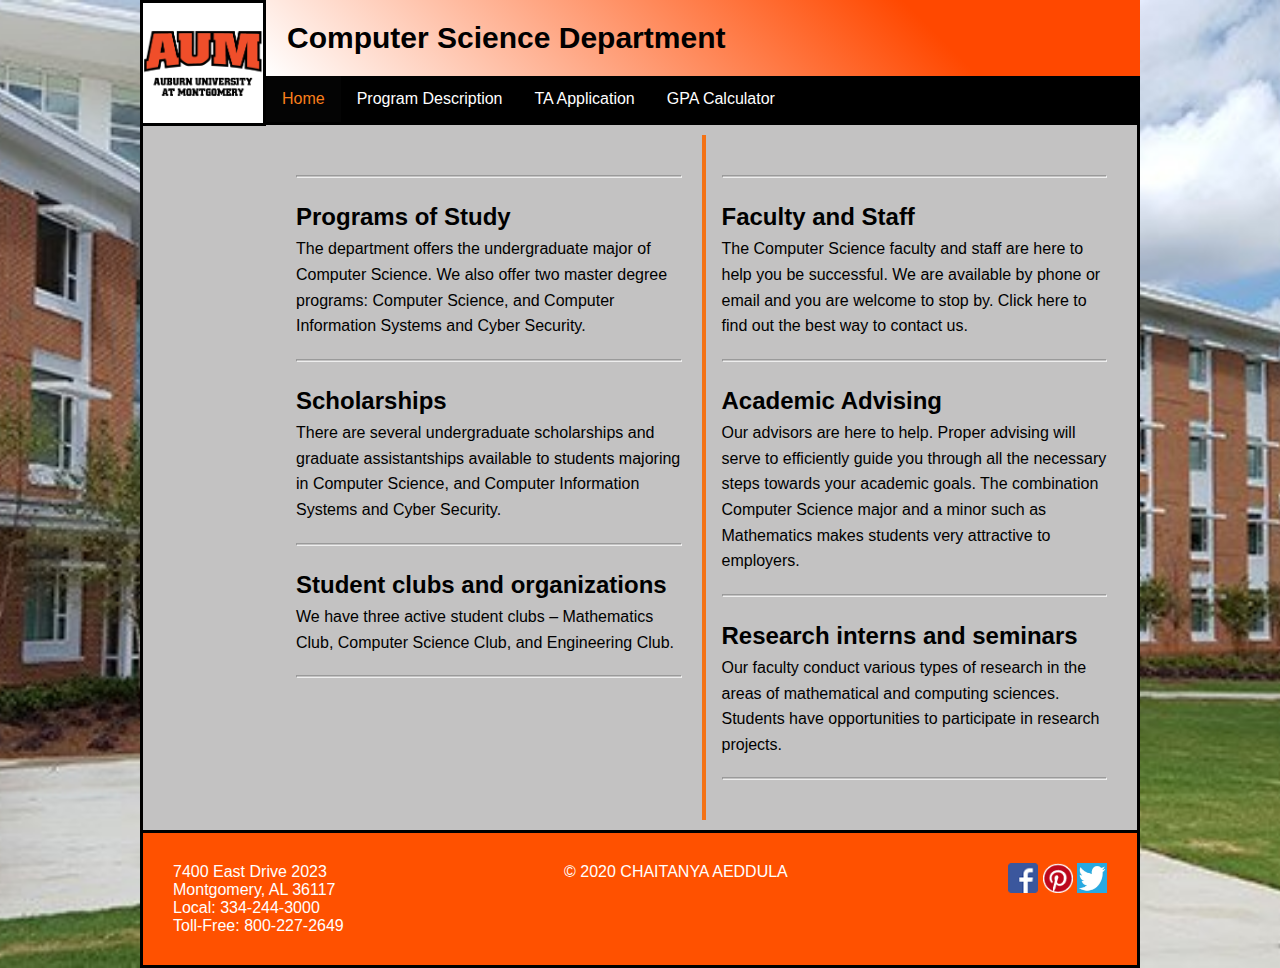
<file: index.html>
<!DOCTYPE html>
<html lang="en">
    <head>
        <meta charset="utf-8"/>
        <title>Computer Science Department</title>
        <link rel="stylesheet" href="./styles/home.css">
    </head>
    <body>
        <img src="./images/logo.png" alt="AUM" class="leftside" height="120px" width="120px">
        <header>
            <h1 id="nav_heading">Computer Science Department</h1>
        </header>
        <div class="navbar">
            <ul>
                <li><a class="active" href="./index.html">Home</a></li>
                <li><a href="./description.html">Program Description</a></li>
                <li><a href="./TA.html">TA Application</a></li>
                <li><a href="./GPA.html">GPA Calculator</a></li>
            </ul>
        </div>

        <div class="content">
            <div class="container">
                <div class="column">
                    <hr>
                    <h2>Programs of Study</h2>
                    <p>
                        The department offers the undergraduate major of Computer Science. We also offer two master degree programs: Computer Science, and Computer Information Systems and Cyber Security.</p>
                    <hr>
                    <h2>Scholarships</h2>
                    <p>There are several undergraduate scholarships and graduate assistantships available to students majoring in Computer Science, and Computer Information Systems and Cyber Security.</p>
                    <hr>
                    <h2>Student clubs and organizations</h2>
                    <p>We have three active student clubs – Mathematics Club, Computer Science Club, and Engineering Club.</p>
                    <hr>
                </div>
                <div class="column">
                    <hr>
                    <h2>Faculty and Staff</h2>
                    <p>The Computer Science faculty and staff are here to help you be successful. We are available by phone or email and you are welcome to stop by. Click here to find out the best way to contact us.</p>
                    <hr>
                    <h2>Academic Advising</h2>
                    <p>Our advisors are here to help. Proper advising will serve to efficiently guide you through all the necessary steps towards your academic goals. The combination Computer Science major and a minor such as Mathematics makes students very attractive to employers.</p>
                    <hr>
                    <h2>Research interns and seminars</h2>
                    <p>Our faculty conduct various types of research in the areas of mathematical and computing sciences. Students have opportunities to participate in research projects.</p>
                    <hr>
                </div>
            </div>
        </div>
    </body>
   
   
   
    <footer>
        <div class="container">
            <div id="address">
                <p>7400 East Drive   2023
                    <br>
                    Montgomery, AL 36117
                    <br>
                    Local: 334-244-3000
                    <br>
                    Toll-Free: 800-227-2649</p>
            </div>
            <div class="copyright">
                <p>&copy; 2020 CHAITANYA AEDDULA
                </p>
            </div>
            <div id="social-media">
                <img id="fb" src="images/facebook-social-network-logo.png">
                <img id="pin" src="images/pinterest-logo.png">
                <img id="twt" src="images/twt.jpeg">
            </div>
        </div>
    </footer>

</html>
</file>
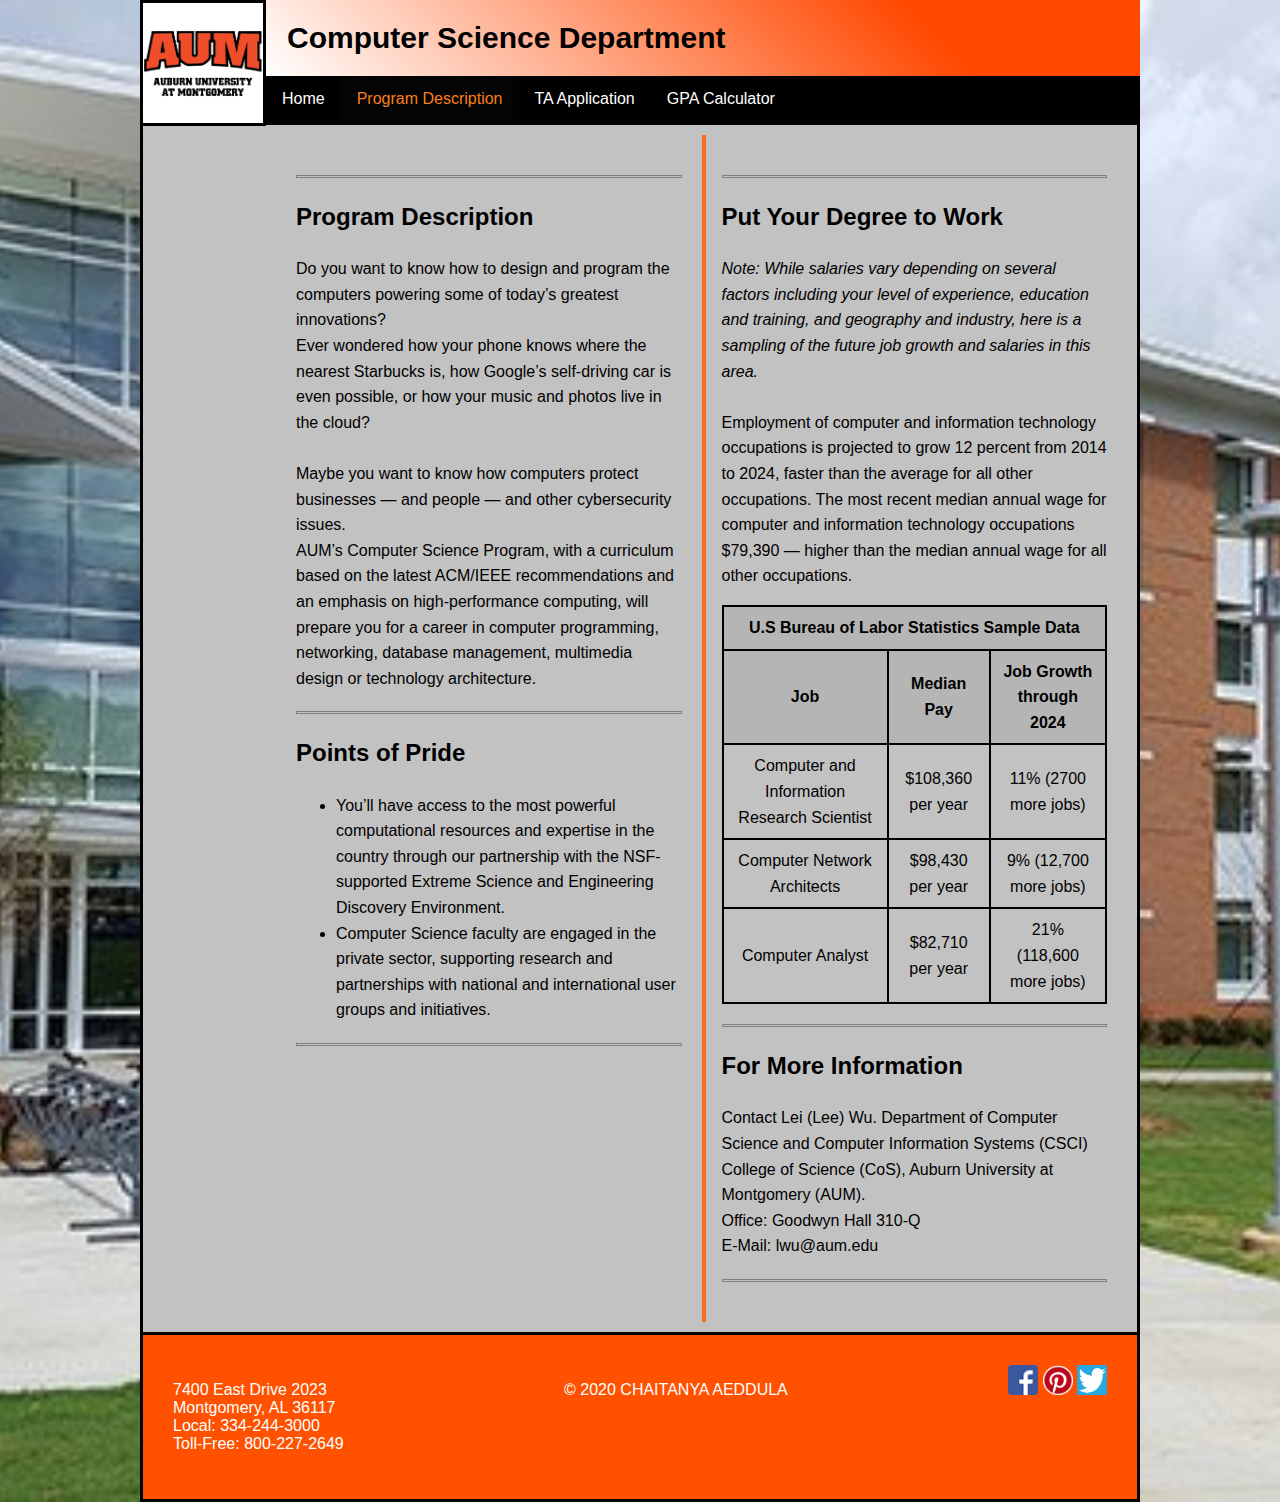
<file: description.html>
<!DOCTYPE html>
<html lang="en">
    <head>
        <meta charset="utf-8"/>
        <title>Computer Science Department</title>

        <link rel="stylesheet" href="styles/description.css">
    </head>
    <body>

        <img src="./images/logo.png" alt="AUM" class="leftside" height="120px" width="120px">
        <header>
            <h1 id="nav_heading">Computer Science Department</h1>
        </header>
        <div class="navbar">
            <ul>
                <li><a href="./index.html">Home</a></li>
                <li><a class="active" href="./description.html">Program Description</a></li>
                <li><a href="./TA.html">TA Application</a></li>
                <li><a href="./GPA.html">GPA Calculator</a></li>
            </ul>
        </div>
        <div class="content">
            <div class="container">
                <div class="column">
                    <hr>
                    <h2>Program Description</h2>
                    <p>Do you want to know how to design and program the computers powering some of today’s greatest innovations?
                        <br>
                        Ever wondered how your phone knows where the nearest Starbucks is, how Google’s self-driving car is even possible, or how your music and photos live in the cloud?
                        <br>
                        <br>
                        Maybe you want to know how computers protect businesses — and people — and other cybersecurity issues.
                        <br>
                        AUM’s Computer Science Program, with a curriculum based on the latest ACM/IEEE recommendations and an emphasis on high-performance computing, will prepare you for a career in computer programming, networking, database management, multimedia design or technology architecture.
                    </p>

                    <hr>
                    <h2>Points of Pride</h2>
                    <ul>
                        <li>You’ll have access to the most powerful computational resources and expertise in the country through our partnership with the NSF-supported Extreme Science and Engineering Discovery Environment.</li>
                        <li>Computer Science faculty are engaged in the private sector, supporting research and partnerships with national and international user groups and initiatives.</li>
                    </ul>
                    <hr>

                </div>

                <div class="column">
                    <hr>
                    <h2>Put Your Degree to Work</h2>
                    <p>
                        <i>Note: While salaries vary depending on several factors including your level of experience, education and training, and geography and industry, here is a sampling of the future job growth and salaries in this area.</i>
                        <br>
                        <br>
                        Employment of computer and information technology occupations is projected to grow 12 percent from 2014 to 2024, faster than the average for all other occupations. The most recent median annual wage for computer and information technology occupations $79,390 — higher than the median annual wage for all other occupations.</p>

                    <table>
                        <thead>
                            <tr>
                                <th colspan="3">U.S Bureau of Labor Statistics Sample Data</th>
                            </tr>
                            <tr>
                                <th>Job</th>
                                <th>Median Pay</th>
                                <th>Job Growth through 2024</th>
                            </tr>
                        </thead>
                        <tbody>
                            <tr>
                                <td>Computer and Information Research Scientist</td>
                                <td>$108,360 per year</td>
                                <td>11% (2700 more jobs)</td>
                            </tr>
                            <tr>
                                <td>Computer Network Architects</td>
                                <td>$98,430 per year</td>
                                <td>9% (12,700 more jobs)</td>
                            </tr>
                            <tr>
                                <td>Computer Analyst</td>
                                <td>$82,710 per year</td>
                                <td>21% (118,600 more jobs)</td>
                            </tr>
                        </tbody>
                    </table>


                    <hr>
                    <h2>For More Information</h2>
                    <p>Contact Lei (Lee) Wu. Department of Computer Science and Computer Information Systems (CSCI) College of Science (CoS), Auburn University at Montgomery (AUM).<br>
                        Office: Goodwyn Hall 310-Q
                        <br>
                        E-Mail: lwu@aum.edu
                    </p>
                    <hr>
                </div>
            </div>
        </div>


    </body>
    <footer>
        <div class="container">
            <div id="address">
                <p>7400 East Drive   2023 
                    <br>
                    Montgomery, AL 36117
                    <br>
                    Local: 334-244-3000
                    <br>
                    Toll-Free: 800-227-2649</p>
            </div>
            <div class="copyright">
                <p>&copy; 2020 CHAITANYA AEDDULA</p>
            </div>
            <div id="social-media">
                <img id="fb" src="images/facebook-social-network-logo.png">
                <img id="pin" src="images/pinterest-logo.png">
                <img id="twt" src="images/twt.jpeg">
            </div>
        </div>
    </footer>
</html>
</file>
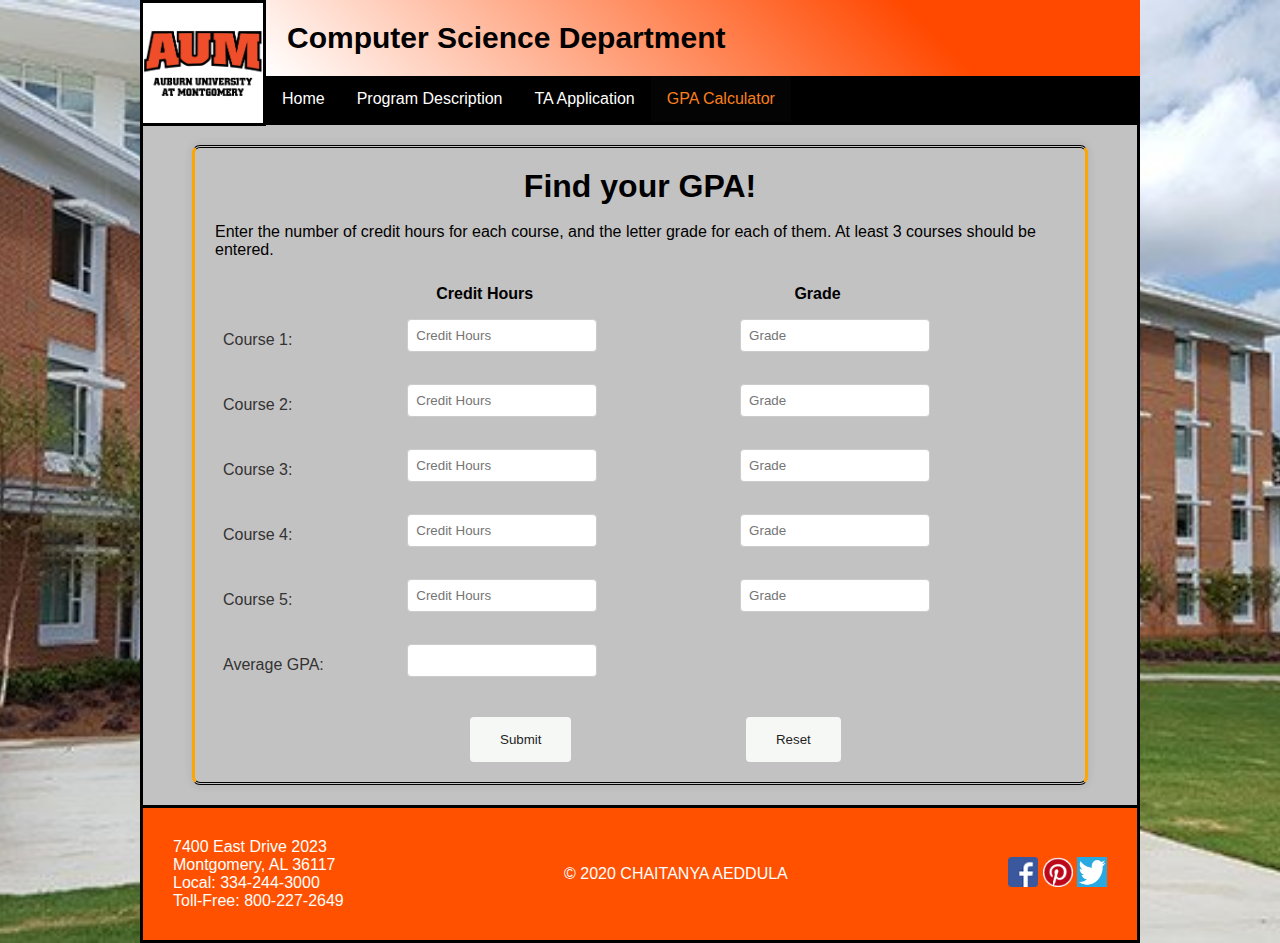
<file: GPA.html>
<!DOCTYPE html>
<html lang="en">
    <head>
        <meta charset="utf-8"/>
        <title>Computer Science Department</title>
        <link rel="stylesheet" href="styles/GPA.css">
        <script src="GPA.js"></script>
    </head>
    <body>
        <img src="./images/logo.png" alt="AUM" class="leftside" height="120px" width="120px">
        <header>
            <h1 id="nav_heading">Computer Science Department</h1>
        </header>
        <div class="navbar">
            <ul>
                <li><a href="./index.html">Home</a></li>
                <li><a href="./description.html">Program Description</a></li>
                <li><a href="./TA.html">TA Application</a></li>
                <li><a class="active" href="./GPA.html">GPA Calculator</a></li>
            </ul>
        </div>

        <div class="content">
        
        <form id="gpaForm">
            <h1>Find your GPA!</h1>
            <br>
            <p>Enter the number of credit hours for each course, and the letter grade for each of them. At least 3 courses should be entered.</p>
            <br>
            
            <table>
                <tr>
                    <th>&nbsp</th>
                    <th class="form-heading">Credit Hours</th>
                    <th class="form-heading">Grade</th>
                </tr>
                
                <tr>
                    <td><label for="course1">Course 1:</label></td>
                    <td><input type="number" id="course1Credit" placeholder="Credit Hours" required></td>
                    <td><input type="text" id="course1Grade" placeholder="Grade" maxlength="1" required></td>
                </tr>
                
                <tr>
                    <td><label for="course2">Course 2:</label></td>
                    <td><input type="number" id="course2Credit" placeholder="Credit Hours" required></td>
                    <td><input type="text" id="course2Grade" placeholder="Grade" maxlength="1" required></td>
                </tr>
                
                <tr>
                    <td><label for="course3">Course 3:</label></td>
                    <td><input type="number" id="course3Credit" placeholder="Credit Hours" required></td>
                    <td><input type="text" id="course3Grade" placeholder="Grade" maxlength="1" required></td>
                </tr>
                
                <tr>
                    <td><label for="course4">Course 4:</label></td>
                    <td><input type="number" id="course4Credit" placeholder="Credit Hours" ></td>
                    <td><input type="text" id="course4Grade" placeholder="Grade" maxlength="1" ></td>
                </tr>
                
                <tr>
                    <td><label for="course5">Course 5:</label></td>
                    <td><input type="number" id="course5Credit" placeholder="Credit Hours" ></td>
                    <td><input type="text" id="course5Grade" placeholder="Grade" maxlength="1" ></td>
                </tr>
                <tr class="tr">
                    <td class="td"><label for="avgGPA">Average GPA:</label></td>
                    <td class="td"><input type="text" id="avgGPA" readonly></td>
                </tr>
            </table>
            
            <input type="submit" class="buttons" value="Submit">
            <input type="reset" class="buttons2" value="Reset">
        </form>
        </div>
    </body>

    <footer>
        <div class="container">
            <div id="address">
                <p>7400 East Drive   2023
                    <br>
                    Montgomery, AL 36117
                    <br>
                    Local: 334-244-3000
                    <br>
                    Toll-Free: 800-227-2649</p>
            </div>
            <div class="copyright">
                <p>&copy; 2020 CHAITANYA AEDDULA</p>
            </div>
            <div id="social-media">
                <img id="fb" src="images/facebook-social-network-logo.png">
                <img id="pin" src="images/pinterest-logo.png">
                <img id="twt" src="images/twt.jpeg">
            </div>
        </div>
    </footer>
</html>
</file>
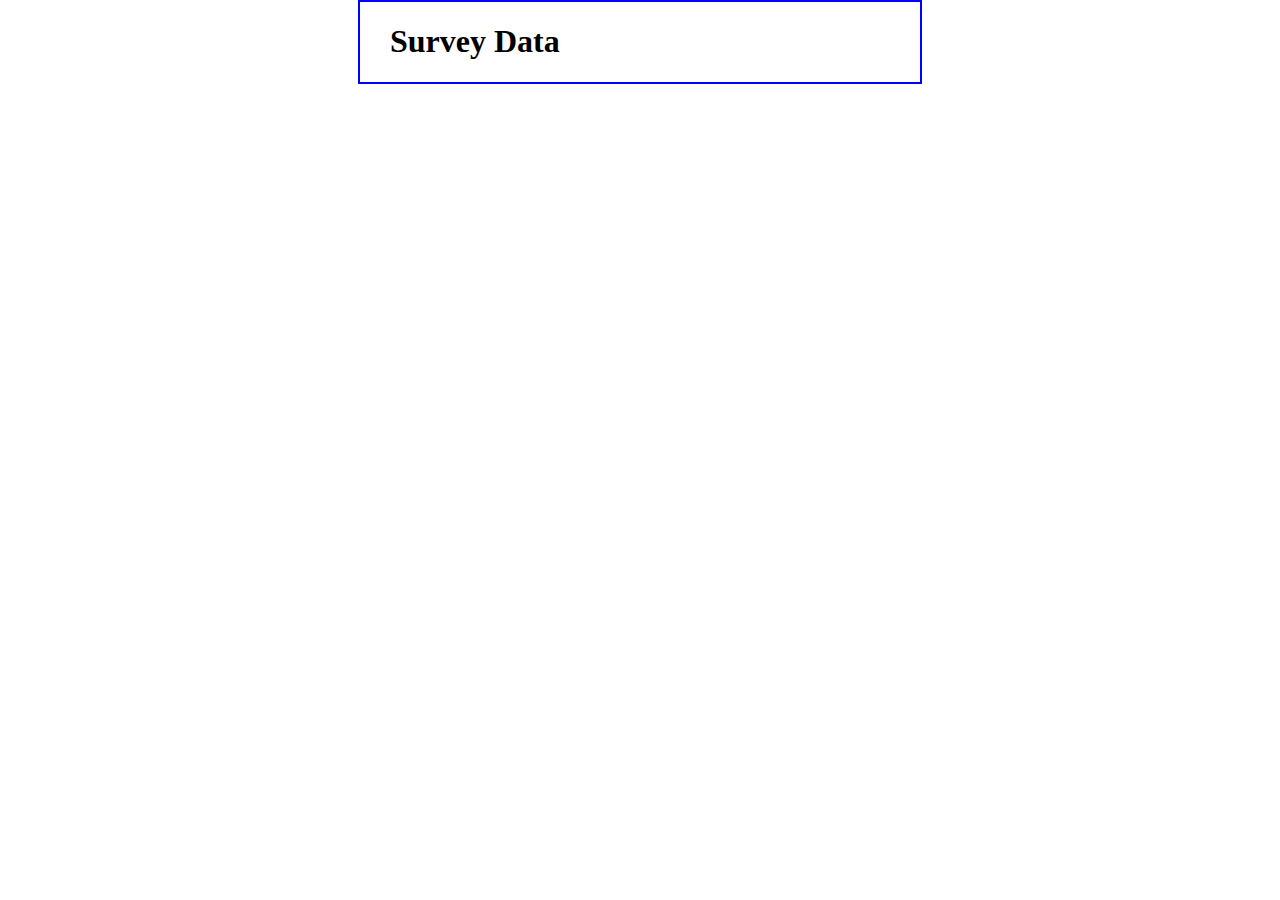
<file: survey_data.html>
<!DOCTYPE html>
<html>
<head>
<title>Survey Data</title>
<style>
    body {
    	width: 500px;
    	margin: 0 auto;
    	padding: 0 30px;
    	border: 2px solid blue;
    }
    dt {
        font-weight: bold;
    }
</style>
<script type="text/javascript">
//<![CDATA[
var decode = function ( text ) {
    text = text.replace(/\+/g, " ");
    text = text.replace(/%[a-fA-F0-9]{2}/g, 
        function ( text ) {
            return String.fromCharCode( "0x" + text.substr(1,2));
        }
    );
    return text;
}
    
var display_data = function () {
    var query = location.search.replace("?", "");
    if ( query == "" ) return;
    
    var fields = query.split("&");
    
    if ( fields.length == 0 ) {
        document.write("<p>No data was submitted.</p>");
    } else {
        document.write("<dl>");
        var field_parts;
        for ( var i in fields ) {
            field_parts = fields[i].split("=");
            field_parts[0] = decode( field_parts[0] );
            field_parts[1] = decode( field_parts[1] );
            document.write("<dt>" + field_parts[0] + "</dt>");
            document.write("<dd>" + field_parts[1] + "</dd>");
        }
        document.write("</dl>");
    }
}
//]]>
</script>
</head>

<body>
    <h1>Survey Data</h1>
    <script>display_data();</script>
</body>
</html>
</file>
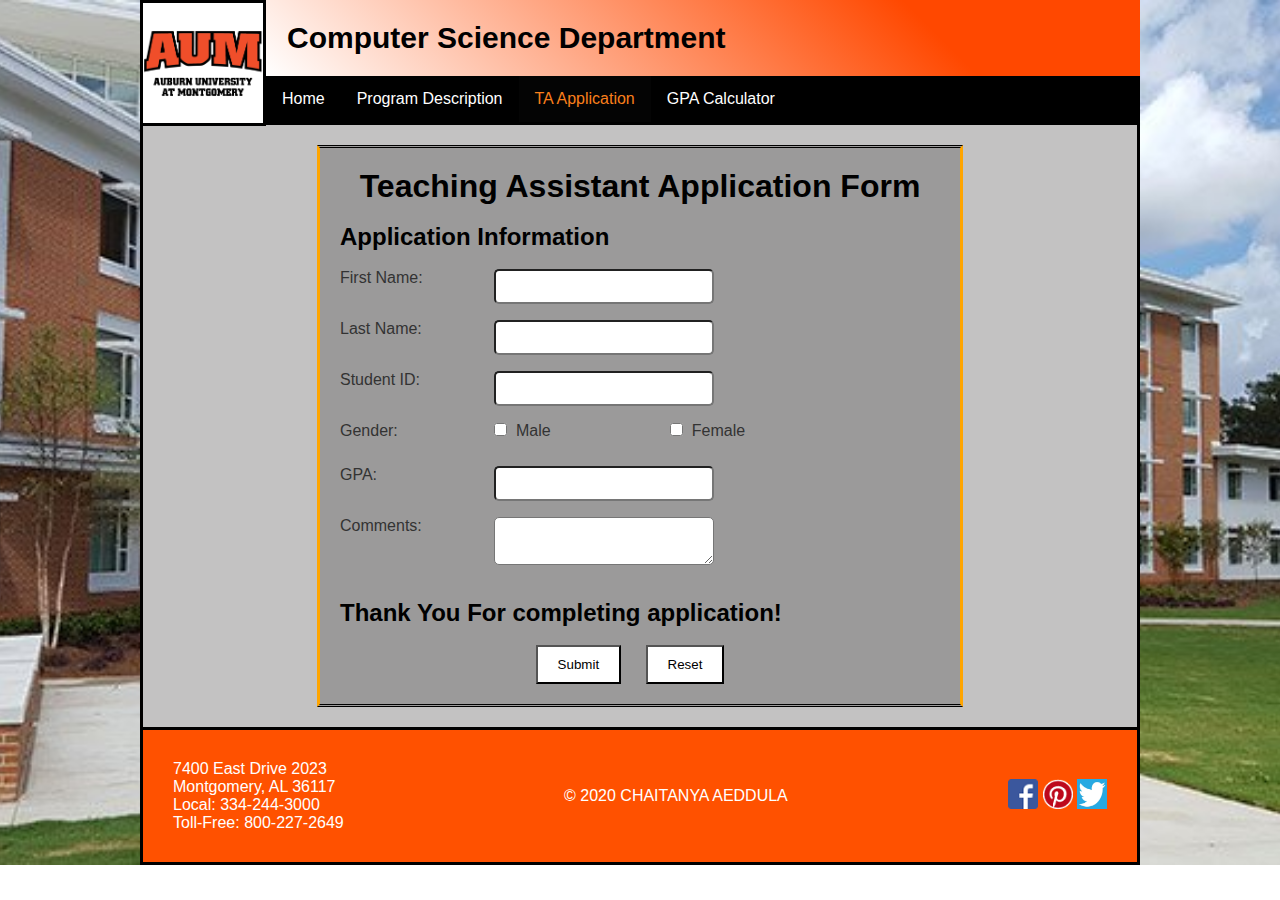
<file: TA.html>
<!DOCTYPE html>
<html lang="en">
<head>
    <meta charset="utf-8" />
    <title>Computer Science Department</title>
    <link rel="stylesheet" href="styles/TA.css">
    <script>
        function updateCheckbox(checkboxId) {
            var checkboxes = document.querySelectorAll('[name="gender"]');
            checkboxes.forEach(function(checkbox) {
                checkbox.checked = checkbox.id === checkboxId;
            });
        }
    </script>
</head>
    
<body>
    <body>
        <img src="./images/logo.png" alt="AUM" class="leftside" height="120px" width="120px">
        <header>
            <h1 id="nav_heading">Computer Science Department</h1>
        </header>
        <div class="navbar">
            <ul>
                <li><a href="./index.html">Home</a></li>
                <li><a href="./description.html">Program Description</a></li>
                <li><a class="active" href="./TA.html">TA Application</a></li>
                <li><a href="./GPA.html">GPA Calculator</a></li>
            </ul>
        </div>

    <div class="content">
    
    <form name="myform" action="survey_data.html" method="get">
        <h1>Teaching Assistant Application Form</h1>
        <br>
        <h2>Application Information</h2>
        <br>

        <!-- First Name -->
        <label for="firstName">First Name:</label>
        <input type="text" name="firstName" id="firstName" required>
        <br>

        <!-- Last Name -->
        <label for="lastName">Last Name:</label>
        <input type="text" name="lastName" id="lastName" required>
        <br>

        <!-- Student ID -->
        <label for="studentID">Student ID:</label>
        <input type="text" name="studentID" id="studentID" required>
        <br>

        <!-- Gender -->
        <label>Gender:</label>
        <input type="checkbox" name="gender" id="male" value="male" onclick="updateCheckbox('male')">
        <label for="male">Male</label>
        <input type="checkbox" name="gender" id="female" value="female" onclick="updateCheckbox('female')">
        <label for="female">Female</label>
        <br>
        <br>

        <!-- GPA -->
        <label for="gpa">GPA:</label>
        <input type="text" name="gpa" id="gpa" required>
        <br>

        <!-- Comments -->
        <label for="comments">Comments:</label>
        <textarea name="comments" id="comments"></textarea>
        <br>
        <br>
        <h2>Thank You For completing application!</h2>
        <br>
        <div class="buttons">
            <input type="submit" name="button" id="button" value="Submit">
            <input type="reset" name="reset" id="reset">
        </div>
    </form>
</div>
</body>
<footer>
    <div class="container">
        <div id="address">
            <p>7400 East Drive   2023
                <br>
                Montgomery, AL 36117
                <br>
                Local: 334-244-3000
                <br>
                Toll-Free: 800-227-2649</p>
        </div>
        <div class="copyright">
            <p>&copy; 2020 CHAITANYA AEDDULA</p>
        </div>
        <div id="social-media">
            <img id="fb" src="images/facebook-social-network-logo.png">
            <img id="pin" src="images/pinterest-logo.png">
            <img id="twt" src="images/twt.jpeg">
        </div>
    </div>
</footer>

</html>
</file>
<file: styles/home.css>
*{
    margin:0; 
    padding:0;
    font-family: Arial, Helvetica, sans-serif;
}

body {
    background-image: url('./aum3.jpg'); /* Replace 'your-image-url.jpg' with the actual path to your image */
    background-size: cover; /* Ensure the background image covers the entire viewport */
    background-position: center; /* Center the background image */
    background-repeat: no-repeat;
    font-family: Arial, Helvetica, sans-serif;
    box-sizing: border-box; /* Include padding and border in width calculation */
    margin: 0 auto; /* Center the content */
    max-width: 1000px; /* Set the maximum width */
    
}

footer {
    background-color: rgb(255, 81, 0);
    padding: 20px;
    color: #fff;
    box-sizing: border-box; /* Include padding and border in width calculation */
    margin: 0px auto; /* Center the content and add some space at the top */
    max-width: 1000px;
    border-right: 3px solid black;
    border-bottom: 3px solid black;
    border-left: 3px solid black;
}

footer img {
    height: 30px;
    width: 30px;
}

.container {
    display: flex;
    justify-content: space-between;
    padding: 10px;
}

.leftside {
    float: left;
    border: 3px solid black;
    background-color: white;
}

#nav_heading {
    background-image: -webkit-linear-gradient(45deg, white 0%, rgb(255, 72, 0) 75%);
    background-image: -moz-linear-gradient(45deg, white 0%, rgb(255, 72, 0) 75%);
    background-image: -o-linear-gradient(45deg, white 0%, rgb(255, 72, 0) 75%);
    background-image: linear-gradient(45deg, white 0%, rgb(255, 72, 0) 75%);
    padding: 21px;
    display: flex;
    justify-content: space-between;
    align-items: center;
    text-align: center;
    font-size: 30px;
}

.navbar {
    align-items: center;
}

.navbar ul {
    list-style-type: none;
    margin: 0;
    padding: 0;
    background-color: black;
    display: flex; /* Use flexbox to make it responsive */
}

.navbar li:last-child {
    border-right: none;
}

.navbar li a {
    display: block;
    color: white;
    text-align: center;
    padding: 14px 16px;
    text-decoration: none;
    width: 100%; /* Take up the entire width */
    box-sizing: border-box; /* Include padding and border in width */
}

.navbar .active {
    background-color: #040404;
    color: rgb(250, 127, 27);
}

.content {
    background-color: rgb(195, 194, 194);
    border: 3px solid black;
}

.column {
    flex: 1;
    padding: 20px;
    position: relative;
    line-height: 1.6;
}

.column::before {
    content: "";
    position: absolute;
    top: 0;
    bottom: 0;
    left: 100%;
    border-left: 4px solid #f47215;
}

.column:last-child::before {
    display: none;
}

hr {
    height: 1px;
    margin: 20px 0;
}
</file>
<file: styles/description.css>
/* *{
    margin:0; 
    padding:0;
    font-family: Arial, Helvetica, sans-serif;
} */

body {
    background-image: url('./aum3.jpg'); /* Replace 'your-image-url.jpg' with the actual path to your image */
    background-size: cover; /* Ensure the background image covers the entire viewport */
    background-position: center; /* Center the background image */
    background-repeat: no-repeat;
    font-family: Arial, Helvetica, sans-serif;
    box-sizing: border-box; /* Include padding and border in width calculation */
    margin: 0 auto; /* Center the content */
    max-width: 1000px; /* Set the maximum width */
}

footer {
    background-color: rgb(255, 81, 0);
    padding: 20px;
    color: #fff;
    box-sizing: border-box; /* Include padding and border in width calculation */
    margin: 0px auto; /* Center the content and add some space at the top */
    max-width: 1000px;
    border-right: 3px solid black;
    border-bottom: 3px solid black;
    border-left: 3px solid black;
}

footer img {
    height: 30px;
    width: 30px;
}

.container {
    display: flex;
    justify-content: space-between;
    padding: 10px;
}

.leftside {
    float: left;
    border: 3px solid black;
    background-color: white;
}

.content {
    background-color:  rgb(195, 194, 194);
    border: 3px solid black;
}

#nav_heading {
    background-image: -webkit-linear-gradient(45deg, white 0%, rgb(255, 72, 0) 75%);
    background-image: -moz-linear-gradient(45deg, white 0%, rgb(255, 72, 0) 75%);
    background-image: -o-linear-gradient(45deg, white 0%, rgb(255, 72, 0) 75%);
    background-image: linear-gradient(45deg, white 0%, rgb(255, 72, 0) 75%);
    padding: 21px;
    display: flex;
    justify-content: space-between;
    align-items: center;
    text-align: center;
    font-size: 30px;
    margin: 0;
}

.navbar {
    align-items: center;
}

.navbar ul {
    list-style-type: none;
    margin: 0;
    padding: 0;
    background-color: black;
    display: flex; /* Use flexbox to make it responsive */
}

.navbar li:last-child {
    border-right: none;
}

.navbar li a {
    display: block;
    color: white;
    text-align: center;
    padding: 14px 16px;
    text-decoration: none;
    width: 100%; /* Take up the entire width */
    box-sizing: border-box; /* Include padding and border in width */
}

.navbar .active {
    background-color: #040404;
    color: rgb(250, 127, 27);
}

.column {
    flex: 1;
    padding: 20px;
    position: relative;
    line-height: 1.6;
}

.column::before {
    content: "";
    position: absolute;
    top: 0px;
    bottom: 0px;
    left: 100%;
    border-left: 4px solid #f47215;
}

.column:last-child::before {
    display: none;
}

hr {
    height: 1px ;
    margin: 20px 0;
    border: 1px solid;
}

table {
    border-collapse: collapse;
    width: 100%;
}

th, td {
    border: 2px solid black;
    padding: 8px;
    text-align: center;
}

th {
    background-color: rgb(182, 181, 181);
}

tr:hover {
    background-color: #cfcece;
}
</file>
<file: styles/GPA.css>
*{
    margin:0; 
    padding:0;
    font-family: Arial, Helvetica, sans-serif;
}

body {
    background-image: url('./aum3.jpg'); /* Replace 'your-image-url.jpg' with the actual path to your image */
    background-size: cover; /* Ensure the background image covers the entire viewport */
    background-position: center; /* Center the background image */
    background-repeat: no-repeat;
    font-family: Arial, Helvetica, sans-serif;
    box-sizing: border-box; /* Include padding and border in width calculation */
    margin: 0 auto; /* Center the content */
    max-width: 1000px; /* Set the maximum width */
    
}

footer {
    background-color: rgb(255, 81, 0);
    padding: 20px;
    color: #fff;
    box-sizing: border-box; /* Include padding and border in width calculation */
    margin: 0px auto; /* Center the content and add some space at the top */
    max-width: 1000px;
    border-right: 3px solid black;
    border-bottom: 3px solid black;
    border-left: 3px solid black;
}

footer img {
    height: 30px;
    width: 30px;
}

.container {
    display: flex;
    justify-content: space-between;
    align-items: center;
    padding: 10px;
}

.leftside {
    float: left;
    border: 3px solid black;
    background-color: white;
}

#nav_heading {
    background-image: -webkit-linear-gradient(45deg, white 0%, rgb(255, 72, 0) 75%);
    background-image: -moz-linear-gradient(45deg, white 0%, rgb(255, 72, 0) 75%);
    background-image: -o-linear-gradient(45deg, white 0%, rgb(255, 72, 0) 75%);
    background-image: linear-gradient(45deg, white 0%, rgb(255, 72, 0) 75%);
    padding: 21px;
    display: flex;
    justify-content: space-between;
    align-items: center;
    text-align: center;
    font-size: 30px;
}

.navbar {
    align-items: center;
}

.navbar ul {
    list-style-type: none;
    margin: 0;
    padding: 0;
    background-color: black;
    display: flex; /* Use flexbox to make it responsive */
}

.navbar li:last-child {
    border-right: none;
}

.navbar li a {
    display: block;
    color: white;
    text-align: center;
    padding: 14px 16px;
    text-decoration: none;
    width: 100%; /* Take up the entire width */
    box-sizing: border-box; /* Include padding and border in width */
}

.navbar .active {
    background-color: #040404;
    color: rgb(250, 127, 27);
}

.content {
    background-color: rgb(195, 194, 194);
    border: 3px solid black;
}

form {
    max-width: 850px;
    margin: 20px auto;
    background-color: rgb(195, 194, 194);
    padding: 20px;
    border-radius: 8px;
    box-shadow: 0 0 10px rgba(0, 0, 0, 0.1);
    border-right: 3px solid orange;
    border-left: 3px solid orange;
    border-bottom: 3px double;
    border-top: 3px double;
}

label {
    display: inline-block;
    margin-bottom: 8px;
    color: #333;
}

table {
    width: 100%;
    margin-bottom: 16px;
    border-collapse: collapse;
}

th, td {
    padding: 8px;
    box-sizing: border-box;
}

input[type="number"],
input[type="text"] {
    width: 60%;
    padding: 8px;
    margin-bottom: 16px;
    border: 1px solid #ccc;
    border-radius: 4px;
    box-sizing: border-box;
}

input[type="submit"],
input[type="reset"] {
    background-color: #f6f8f6;
    color: #1f1f1f;
    padding: 15px 30px 15px 30px;
    border: none;
    border-radius: 4px;
    cursor: pointer;
}

input[type="submit"]:hover,
input[type="reset"]:hover {
    background-color: #a6a7a6;
}

.form-heading {
    text-align: center;
    padding-right: 20%;
}

.buttons {
    display: inline-block;
    margin-left: 30%;
}

.buttons2 {
    display: inline-block;
    margin-left: 20%;
}

h1{
    text-align: center;
}
</file>
<file: styles/TA.css>
* {
    margin: 0;
    padding: 0;
    font-family: Arial, Helvetica, sans-serif;
}

body {
    background-image: url('./aum3.jpg'); /* Replace 'your-image-url.jpg' with the actual path to your image */
    background-size: cover; /* Ensure the background image covers the entire viewport */
    background-position: center; /* Center the background image */
    background-repeat: no-repeat;
    font-family: Arial, Helvetica, sans-serif;
    box-sizing: border-box; /* Include padding and border in width calculation */
    margin: 0 auto; /* Center the content */
    max-width: 1000px; /* Set the maximum width */
}

footer {
    background-color: rgb(255, 81, 0);
    padding: 20px;
    color: #fff;
    box-sizing: border-box; /* Include padding and border in width calculation */
    margin: 0px auto; /* Center the content and add some space at the top */
    max-width: 1000px;
    border-right: 3px solid black;
    border-bottom: 3px solid black;
    border-left: 3px solid black;
}

footer img {
    height: 30px;
    width: 30px;
}

.container {
    display: flex;
    justify-content: space-between;
    align-items: center;
    padding: 10px;
}

.leftside {
    float: left;
    border: 3px solid black;
    background-color: white;
}

#nav_heading {
    background-image: -webkit-linear-gradient(45deg, white 0%, rgb(255, 72, 0) 75%);
    background-image: -moz-linear-gradient(45deg, white 0%, rgb(255, 72, 0) 75%);
    background-image: -o-linear-gradient(45deg, white 0%, rgb(255, 72, 0) 75%);
    background-image: linear-gradient(45deg, white 0%, rgb(255, 72, 0) 75%);
    padding: 21px;
    display: flex;
    justify-content: space-between;
    align-items: center;
    text-align: center;
    font-size: 30px;
}

.navbar {
    align-items: center;
}

.navbar ul {
    list-style-type: none;
    margin: 0;
    padding: 0;
    background-color: black;
    display: flex; /* Use flexbox to make it responsive */
}

.navbar li:last-child {
    border-right: none;
}

.navbar li a {
    display: block;
    color: white;
    text-align: center;
    padding: 14px 16px;
    text-decoration: none;
    width: 100%; /* Take up the entire width */
    box-sizing: border-box; /* Include padding and border in width */
}

.navbar .active {
    background-color: #040404;
    color: rgb(250, 127, 27);
}

.content {
    background-color:  rgb(195, 194, 194);
    border: 3px solid black;
}
/* body {
    font-family: 'Arial', sans-serif;
    background-color: #f2f2f2;
    margin: 0;
    padding: 0;
} */

h1 {
    text-align: center;
}

form {
    max-width: 600px;
    margin: 20px auto;
    padding: 20px;
    background-color: #9b9a9a;
    border-right: 3px solid orange;
    border-left: 3px solid orange;
    border-bottom: 3px double;
    border-top: 3px double;
}

label {
    display: inline-block;
    width: 150px;
    margin-bottom: 8px;
    color: #333;
}

input[type="text"],
textarea {
    width: calc(50% - 80px); /* Adjust the width as needed */
    padding: 8px;
    margin-bottom: 16px;
    border-radius: 5px;
    box-sizing: border-box;
    display: inline-block;
    vertical-align: top; /* Align the textarea with the top of the text input */
}

input[type="checkbox"] {
    margin-right: 4px;
}

.buttons {
    text-align: center;
}

input[type="submit"],
input[type="reset"] {
    background-color: white;
    color: black;
    padding: 10px 20px;
    cursor: pointer;
    margin-right: 20px;
}
</file>
